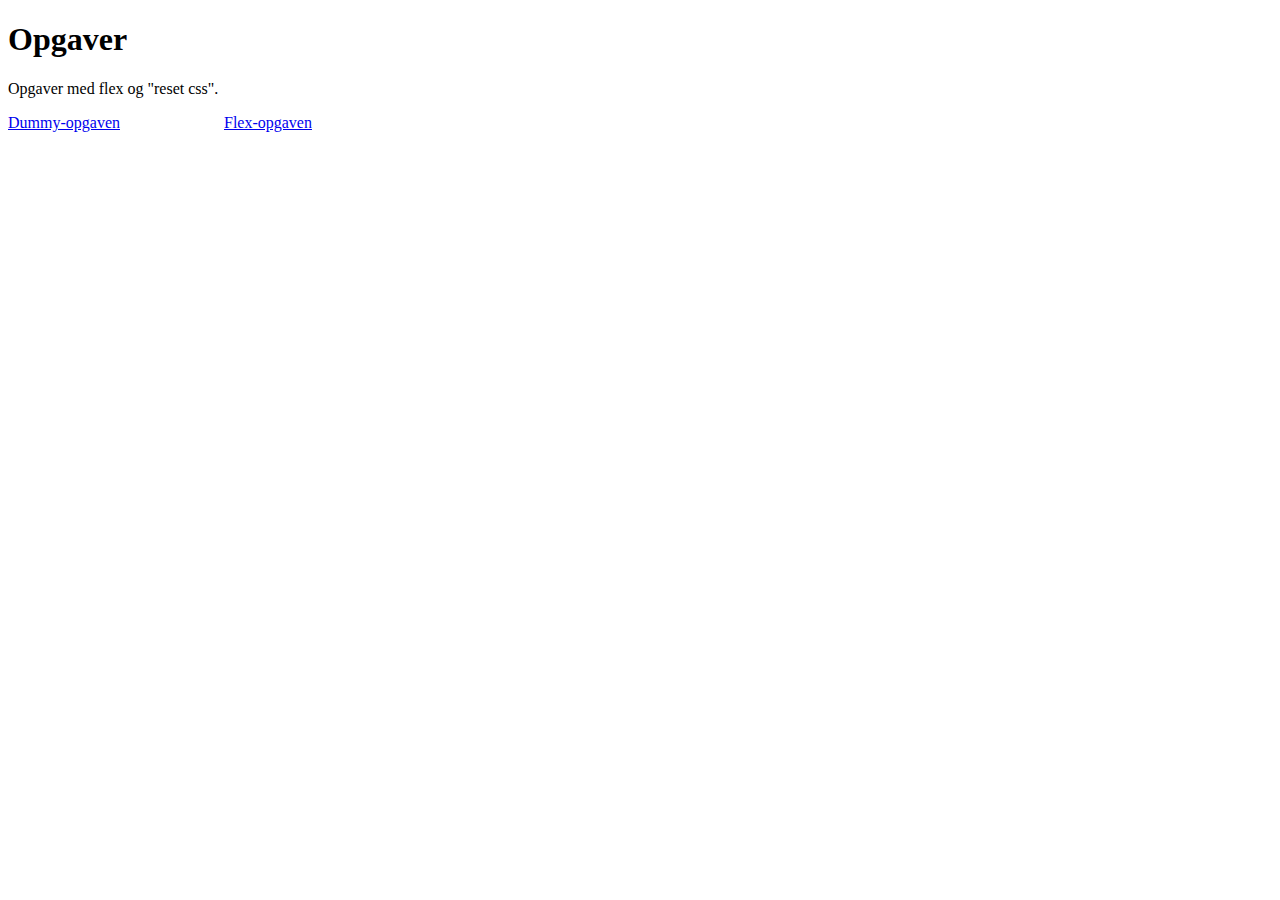
<file: index.html>
<!doctype html>
<html>
    <head>
        <meta charset='utf-8'/>
        <title>Opgaver</title>
        <link rel='stylesheet' href='stylesheets/textspace.css'/>
    </head>
    <body>
        <header>
            <h1>
                Opgaver
            </h1>
            <p>
               Opgaver med flex og "reset css".
            </p> 
        </header>
        <main>
            <p class="space">
               <a href='opg-dummy-webpage.html'>Dummy-opgaven</a> <a href='opg-flex.html'>Flex-opgaven</a>
            </p>
        </main>
    </body>
</html>
</file>
<file: stylesheets/textspace.css>
.space {
  word-spacing: 100px;
}
</file>
